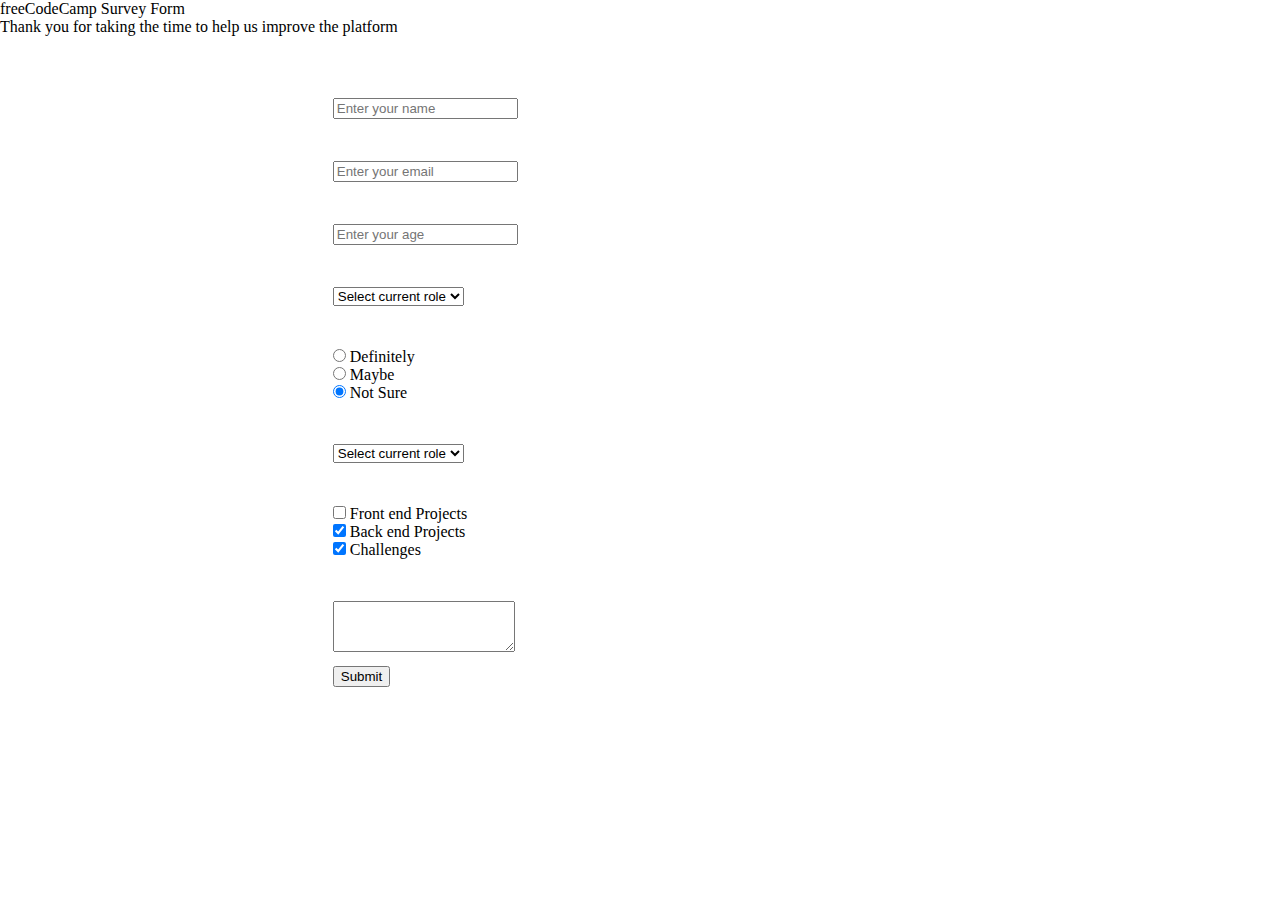
<file: Survey Form Project/index.html>
<!DOCTYPE html>
<html lang="en">

<head>
    <meta charset="UTF-8">
    <meta name="viewport" content="width=device-width, initial-scale=1.0">
    <title>Survey form project</title>
    <link href="https://cdn.jsdelivr.net/npm/bootstrap@5.0.2/dist/css/bootstrap.min.css" rel="stylesheet"
        integrity="sha384-EVSTQN3/azprG1Anm3QDgpJLIm9Nao0Yz1ztcQTwFspd3yD65VohhpuuCOmLASjC" crossorigin="anonymous">
    <link rel="stylesheet" href="styles.css">
</head>

<body>
    <div class="container-fluid text-white bg-dark">
        <div class="text-center">
            <p class="display-6 text-center">freeCodeCamp Survey Form</p>
            <p>Thank you for taking the time to help us improve the platform</p>
        </div>
        <div class="main-section">
            <form action="#">
                <div>
                    <p class="form-text">Name</p>
                    <input type="text" class="form-control" placeholder="Enter your name">
                </div>
                <div>
                    <p class="form-text">Email</p>
                    <input type="text" class="form-control" placeholder="Enter your email">
                </div>
                <div>
                    <p class="form-text">Age</p>
                    <input type="text" class="form-control" placeholder="Enter your age">
                </div>
                <div>
                    <p class="form-text">Which option best describes your current role?</p>
                    <div class="input-group mb-3">
                        <!-- <label class="input-group-text" for="inputGroupSelect01">Options</label> -->
                        <select class="form-select" id=" inputGroupSelect01">
                            <option selected>Select current role</option>
                            <option value="1">Student</option>
                            <option value="2">Full Time Job</option>
                            <option value="3">Full Time Learner</option>
                            <option value="4">Prefer Not to Say</option>
                            <option value="5">Other</option>
                        </select>
                    </div>
                </div>
                <p class="form-text">Would you recommend freeCodeCamp to a friend?</p>
                <div class="form-check">
                    <input class="form-check-input" type="radio" name="flexRadioDefault" id="flexRadioDefault1">
                    <label class="form-check-label" for="flexRadioDefault1">
                        Definitely
                    </label>
                </div>
                <div class="form-check">
                    <input class="form-check-input" type="radio" name="flexRadioDefault" id="flexRadioDefault2" checked>
                    <label class="form-check-label" for="flexRadioDefault2">
                        Maybe
                    </label>
                </div>
                <div class="form-check">
                    <input class="form-check-input" type="radio" name="flexRadioDefault" id="flexRadioDefault3" checked>
                    <label class="form-check-label" for="flexRadioDefault2">
                        Not Sure
                    </label>
                </div>
                <div>
                    <p class="form-text">What is your favorite feature of freeCodeCamp?</p>
                    <div class="input-group mb-3">
                        <!-- <label class="input-group-text" for="inputGroupSelect01">Options</label> -->
                        <select class="form-select" id=" inputGroupSelect01">
                            <option selected>Select current role</option>
                            <option value="1">Student</option>
                            <option value="2">Full Time Job</option>
                            <option value="3">Full Time Learner</option>
                            <option value="4">Prefer Not to Say</option>
                            <option value="5">Other</option>
                        </select>
                    </div>
                </div>

                <p class="form-text">What would you like to see improved? (Check all that apply)</p>
                <div class="form-check">
                    <input class="form-check-input" type="checkbox" value="" id="flexCheckDefault">
                    <label class="form-check-label" for="flexCheckDefault">
                        Front end Projects
                    </label>
                </div>
                <div class="form-check">
                    <input class="form-check-input" type="checkbox" value="" id="flexCheckChecked" checked>
                    <label class="form-check-label" for="flexCheckChecked">
                        Back end Projects
                    </label>
                </div>
                <div class="form-check">
                    <input class="form-check-input" type="checkbox" value="" id="flexCheckChecked" checked>
                    <label class="form-check-label" for="flexCheckChecked">
                        Challenges
                    </label>
                </div>


                <div class="form-group">
                    <label for="exampleFormControlTextarea1" class="form-text">Any comments or suggestions?</label>
                    <textarea class="form-control rounded-0" id="exampleFormControlTextarea1" rows="3"></textarea>
                </div>
                <div class="d-grid gap-2" id="button">
                    <button class="btn btn-primary" type="submit">Submit</button>
                </div>


            </form>
        </div>
    </div>


    <script src="https://cdn.jsdelivr.net/npm/bootstrap@5.0.2/dist/js/bootstrap.bundle.min.js"
        integrity="sha384-MrcW6ZMFYlzcLA8Nl+NtUVF0sA7MsXsP1UyJoMp4YLEuNSfAP+JcXn/tWtIaxVXM"
        crossorigin="anonymous"></script>
</body>

</html>
</file>
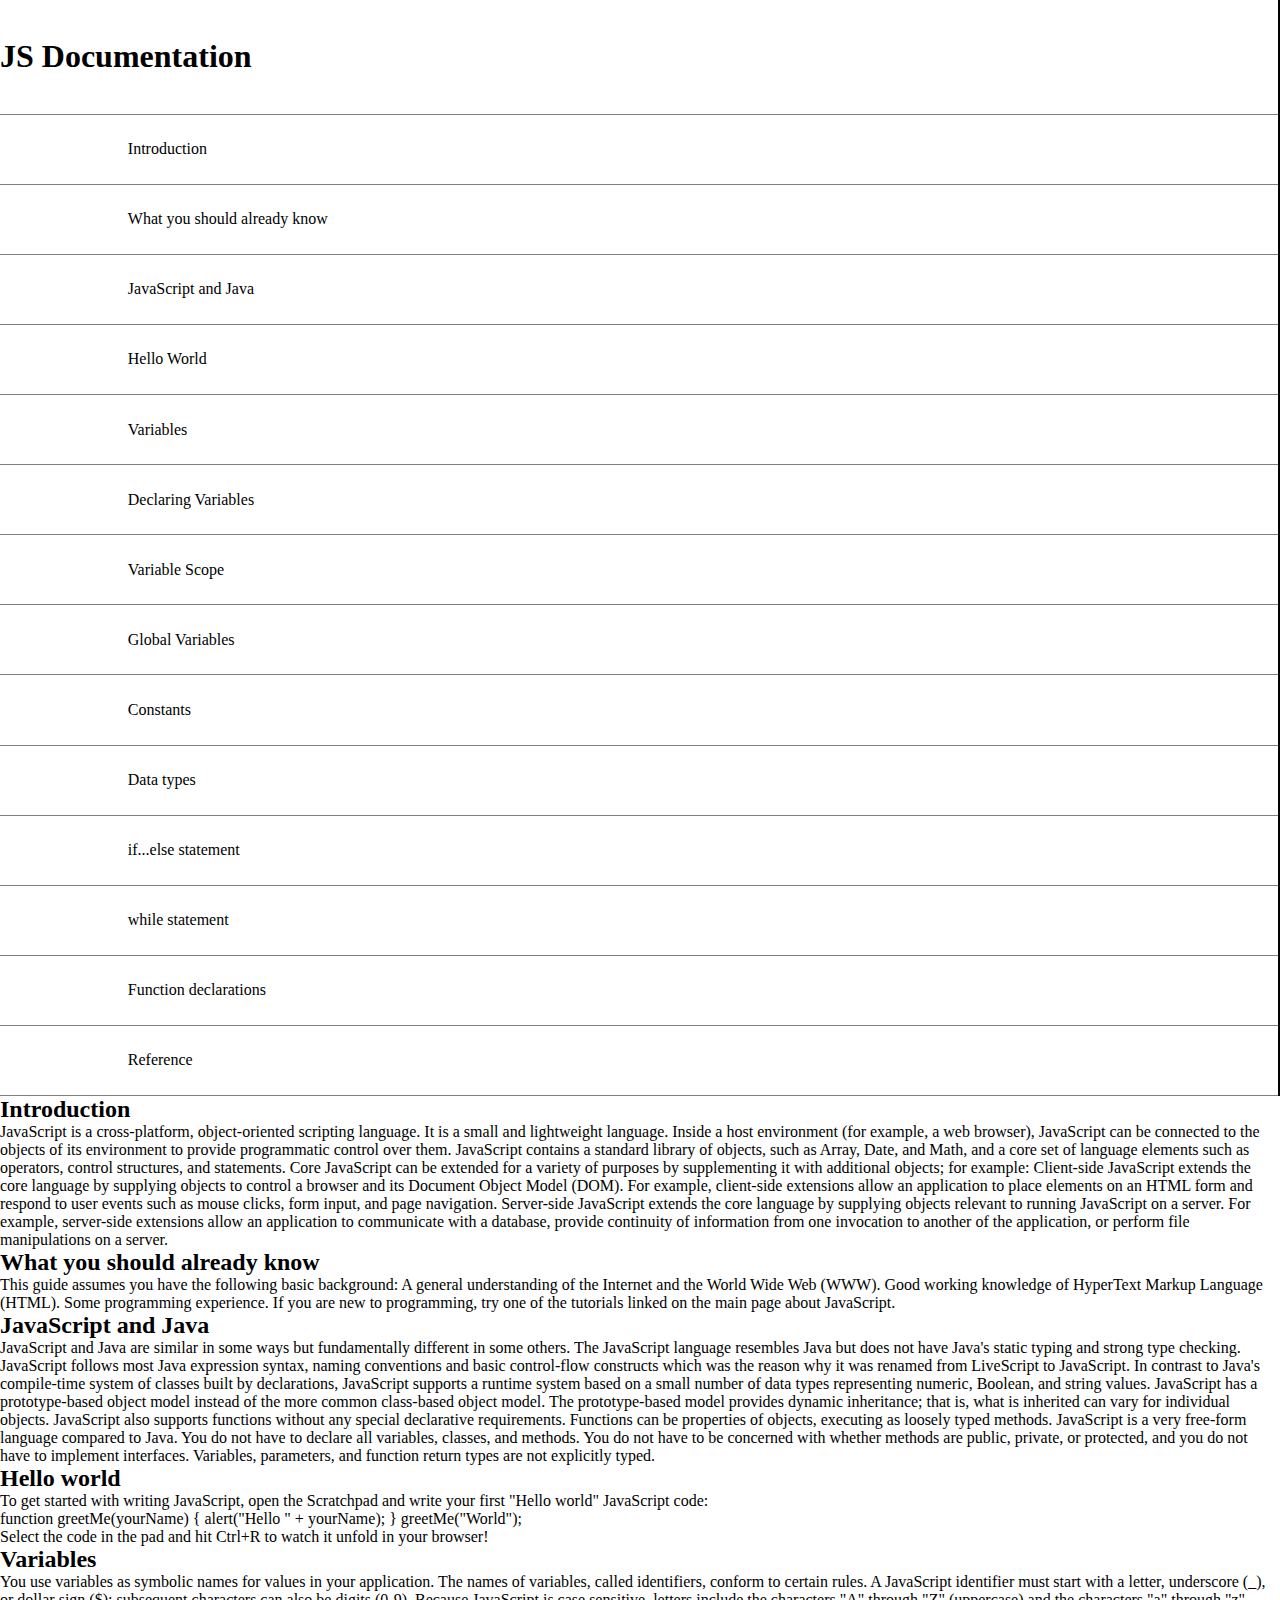
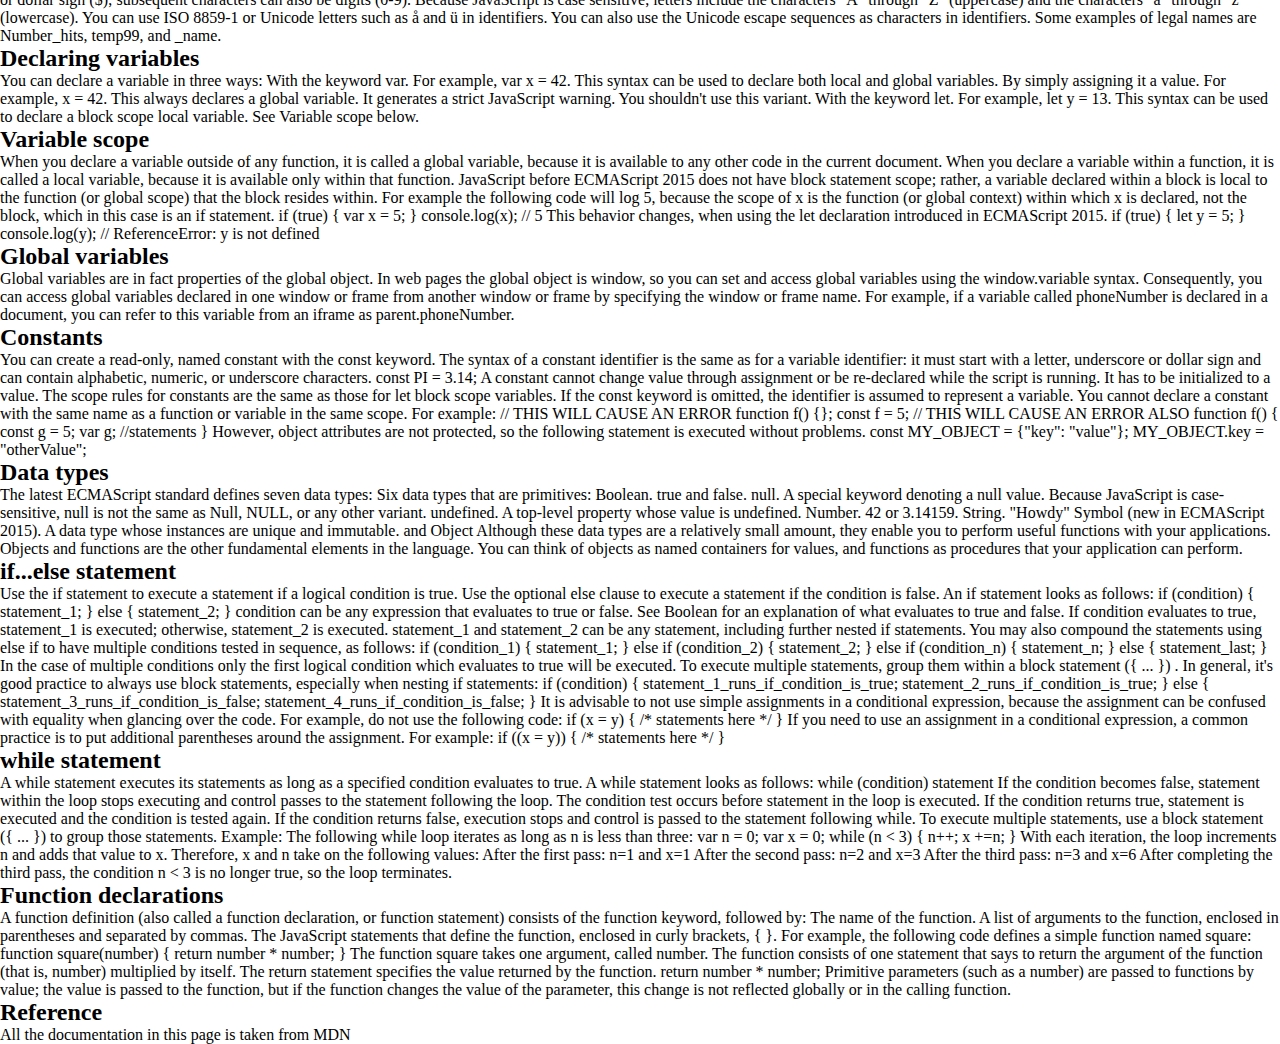
<file: Technical Documentation Project/index.html>
<!DOCTYPE html>
<html lang="en">

<head>
    <meta charset="UTF-8">
    <meta name="viewport" content="width=device-width, initial-scale=1.0">
    <title>Document</title>
    <link href="https://cdn.jsdelivr.net/npm/bootstrap@5.0.2/dist/css/bootstrap.min.css" rel="stylesheet"
        integrity="sha384-EVSTQN3/azprG1Anm3QDgpJLIm9Nao0Yz1ztcQTwFspd3yD65VohhpuuCOmLASjC" crossorigin="anonymous">
    <link rel="stylesheet" href="style.css">
</head>

<body>
    <div class="container-fluid">
        <div class="row">
            <div class="left-section col-4 w-25 px-0">
                <h1 class="fs-3  text-center ">JS Documentation</h1>
                <p>Introduction</p>
                <p>What you should already know</p>
                <p>JavaScript and Java</p>
                <p>Hello World</p>
                <p>Variables</p>
                <p>Declaring Variables</p>
                <p>Variable Scope</p>
                <p>Global Variables</p>
                <p>Constants</p>
                <p>Data types</p>
                <p>if...else statement</p>
                <p>while statement</p>
                <p>Function declarations</p>
                <p>Reference</p>
            </div>
            <div class="col-8 w-75">
                <div class="">
                    <h2>Introduction</h2>
                    <p> JavaScript is a cross-platform, object-oriented scripting language. It is a small and
                        lightweight
                        language. Inside a host environment (for example, a web browser), JavaScript can be connected to
                        the
                        objects of its environment to provide programmatic control over them.

                        JavaScript contains a standard library of objects, such as Array, Date, and Math, and a core set
                        of
                        language elements such as operators, control structures, and statements. Core JavaScript can be
                        extended
                        for a variety of purposes by supplementing it with additional objects; for example:

                        Client-side JavaScript extends the core language by supplying objects to control a browser and
                        its
                        Document Object Model (DOM). For example, client-side extensions allow an application to place
                        elements
                        on an HTML form and respond to user events such as mouse clicks, form input, and page
                        navigation.
                        Server-side JavaScript extends the core language by supplying objects relevant to running
                        JavaScript
                        on
                        a server. For example, server-side extensions allow an application to communicate with a
                        database,
                        provide continuity of information from one invocation to another of the application, or perform
                        file
                        manipulations on a server.</p>
                </div>
                <div class="">
                    <h2>What you should already know</h2>
                    <p>This guide assumes you have the following basic background:

                        A general understanding of the Internet and the World Wide Web (WWW).
                        Good working knowledge of HyperText Markup Language (HTML).
                        Some programming experience. If you are new to programming, try one of the tutorials linked on
                        the main page about JavaScript.</p>
                </div>
                <div class="">
                    <h2>JavaScript and Java</h2>
                    <p>JavaScript and Java are similar in some ways but fundamentally different in some others. The
                        JavaScript language resembles Java but does not have Java's static typing and strong type
                        checking. JavaScript follows most Java expression syntax, naming conventions and basic
                        control-flow constructs which was the reason why it was renamed from LiveScript to JavaScript.

                        In contrast to Java's compile-time system of classes built by declarations, JavaScript supports
                        a runtime system based on a small number of data types representing numeric, Boolean, and string
                        values. JavaScript has a prototype-based object model instead of the more common class-based
                        object model. The prototype-based model provides dynamic inheritance; that is, what is inherited
                        can vary for individual objects. JavaScript also supports functions without any special
                        declarative requirements. Functions can be properties of objects, executing as loosely typed
                        methods.

                        JavaScript is a very free-form language compared to Java. You do not have to declare all
                        variables, classes, and methods. You do not have to be concerned with whether methods are
                        public, private, or protected, and you do not have to implement interfaces. Variables,
                        parameters, and function return types are not explicitly typed.</p>
                </div>
                <div class="">
                    <h2>Hello world</h2>
                    <p>To get started with writing JavaScript, open the Scratchpad and write your first "Hello world"
                        JavaScript code:
                    <div class="code">
                        function greetMe(yourName) { alert("Hello " + yourName); }
                        greetMe("World");
                    </div>
                    Select the code in the pad and hit Ctrl+R to watch it unfold in your browser!</p>
                </div>
                <div class="">
                    <h2>Variables</h2>
                    <p>You use variables as symbolic names for values in your application. The names of variables,
                        called identifiers, conform to certain rules.

                        A JavaScript identifier must start with a letter, underscore (_), or dollar sign ($); subsequent
                        characters can also be digits (0-9). Because JavaScript is case sensitive, letters include the
                        characters "A" through "Z" (uppercase) and the characters "a" through "z" (lowercase).

                        You can use ISO 8859-1 or Unicode letters such as å and ü in identifiers. You can also use the
                        Unicode escape sequences as characters in identifiers. Some examples of legal names are
                        Number_hits, temp99, and _name.

                    </p>
                </div>
                <div class="">
                    <h2>Declaring variables</h2>
                    <p>You can declare a variable in three ways:
                        With the keyword var. For example,
                        var x = 42.
                        This syntax can be used to declare both local and global variables.

                        By simply assigning it a value. For example,
                        x = 42.
                        This always declares a global variable. It generates a strict JavaScript warning. You shouldn't
                        use this variant.

                        With the keyword let. For example,
                        let y = 13.
                        This syntax can be used to declare a block scope local variable. See Variable scope below.

                    </p>
                </div>
                <div class="">
                    <h2>Variable scope</h2>
                    <p>When you declare a variable outside of any function, it is called a global variable, because it
                        is available to any other code in the current document. When you declare a variable within a
                        function, it is called a local variable, because it is available only within that function.

                        JavaScript before ECMAScript 2015 does not have block statement scope; rather, a variable
                        declared within a block is local to the function (or global scope) that the block resides
                        within. For example the following code will log 5, because the scope of x is the function (or
                        global context) within which x is declared, not the block, which in this case is an if
                        statement.

                        if (true) { var x = 5; } console.log(x); // 5
                        This behavior changes, when using the let declaration introduced in ECMAScript 2015.

                        if (true) { let y = 5; } console.log(y); // ReferenceError: y is
                        not defined

                    </p>
                </div>
                <div class="">
                    <h2>Global variables</h2>
                    <p>Global variables are in fact properties of the global object. In web pages the global object is
                        window, so you can set and access global variables using the window.variable syntax.

                        Consequently, you can access global variables declared in one window or frame from another
                        window or frame by specifying the window or frame name. For example, if a variable called
                        phoneNumber is declared in a document, you can refer to this variable from an iframe as
                        parent.phoneNumber.

                    </p>
                </div>
                <div class="">
                    <h2>Constants</h2>
                    <p>You can create a read-only, named constant with the const keyword. The syntax of a constant
                        identifier is the same as for a variable identifier: it must start with a letter, underscore or
                        dollar sign and can contain alphabetic, numeric, or underscore characters.

                        const PI = 3.14;
                        A constant cannot change value through assignment or be re-declared while the script is running.
                        It has to be initialized to a value.

                        The scope rules for constants are the same as those for let block scope variables. If the const
                        keyword is omitted, the identifier is assumed to represent a variable.

                        You cannot declare a constant with the same name as a function or variable in the same scope.
                        For example:

                        // THIS WILL CAUSE AN ERROR function f() {}; const f = 5; // THIS
                        WILL CAUSE AN ERROR ALSO function f() { const g = 5; var g;
                        //statements }
                        However, object attributes are not protected, so the following statement is executed without
                        problems.
                        const MY_OBJECT = {"key": "value"}; MY_OBJECT.key =
                        "otherValue";

                    </p>
                </div>
                <div class="">
                    <h2>Data types</h2>
                    <p>The latest ECMAScript standard defines seven data types:

                        Six data types that are primitives:

                        Boolean. true and false.
                        null. A special keyword denoting a null value. Because JavaScript is case-sensitive, null is not
                        the same as Null, NULL, or any other variant.
                        undefined. A top-level property whose value is undefined.
                        Number. 42 or 3.14159.
                        String. "Howdy"
                        Symbol (new in ECMAScript 2015). A data type whose instances are unique and immutable.
                        and Object
                        Although these data types are a relatively small amount, they enable you to perform useful
                        functions with your applications. Objects and functions are the other fundamental elements in
                        the language. You can think of objects as named containers for values, and functions as
                        procedures that your application can perform.

                    </p>
                </div>
                <div class="">
                    <h2>if...else statement</h2>
                    <p>Use the if statement to execute a statement if a logical condition is true. Use the optional else
                        clause to execute a statement if the condition is false. An if statement looks as follows:
                        if (condition) { statement_1; } else { statement_2; }
                        condition can be any expression that evaluates to true or false. See Boolean for an explanation
                        of what evaluates to true and false. If condition evaluates to true, statement_1 is executed;
                        otherwise, statement_2 is executed. statement_1 and statement_2 can be any statement, including
                        further nested if statements.
                        You may also compound the statements using else if to have multiple conditions tested in
                        sequence, as follows:

                        if (condition_1) { statement_1; } else if (condition_2) {
                        statement_2; } else if (condition_n) { statement_n; } else {
                        statement_last; }
                        In the case of multiple conditions only the first logical condition which evaluates to true will
                        be executed. To execute multiple statements, group them within a block statement ({ ... }) . In
                        general, it's good practice to always use block statements, especially when nesting if
                        statements:
                        if (condition) { statement_1_runs_if_condition_is_true;
                        statement_2_runs_if_condition_is_true; } else {
                        statement_3_runs_if_condition_is_false;
                        statement_4_runs_if_condition_is_false; }
                        It is advisable to not use simple assignments in a conditional expression, because the
                        assignment can be confused with equality when glancing over the code. For example, do not use
                        the following code:
                        if (x = y) { /* statements here */ }
                        If you need to use an assignment in a conditional expression, a common practice is to put
                        additional parentheses around the assignment. For example:
                        if ((x = y)) { /* statements here */ }
                    </p>
                </div>
                <div class="">
                    <h2>while statement</h2>
                    <p>A while statement executes its statements as long as a specified condition evaluates to true. A
                        while statement looks as follows:
                        while (condition) statement
                        If the condition becomes false, statement within the loop stops executing and control passes to
                        the statement following the loop.
                        The condition test occurs before statement in the loop is executed. If the condition returns
                        true, statement is executed and the condition is tested again. If the condition returns false,
                        execution stops and control is passed to the statement following while.

                        To execute multiple statements, use a block statement ({ ... }) to group those statements.

                        Example:
                        The following while loop iterates as long as n is less than three:

                        var n = 0; var x = 0; while (n < 3) { n++; x +=n; } With each iteration, the loop increments n
                            and adds that value to x. Therefore, x and n take on the following values: After the first
                            pass: n=1 and x=1 After the second pass: n=2 and x=3 After the third pass: n=3 and x=6 After
                            completing the third pass, the condition n < 3 is no longer true, so the loop terminates.
                            </p>
                </div>
                <div class="">
                    <h2>Function declarations</h2>
                    <p>A function definition (also called a function declaration, or function statement) consists of the
                        function keyword, followed by:
                        The name of the function.
                        A list of arguments to the function, enclosed in parentheses and separated by commas.
                        The JavaScript statements that define the function, enclosed in curly brackets, { }.
                        For example, the following code defines a simple function named square:

                        function square(number) { return number * number; }
                        The function square takes one argument, called number. The function consists of one statement
                        that says to return the argument of the function (that is, number) multiplied by itself. The
                        return statement specifies the value returned by the function.

                        return number * number;
                        Primitive parameters (such as a number) are passed to functions by value; the value is passed to
                        the function, but if the function changes the value of the parameter, this change is not
                        reflected globally or in the calling function.
                    </p>
                </div>
                <div class="">
                    <h2>Reference</h2>
                    <p>All the documentation in this page is taken from MDN
                    </p>
                </div>
            </div>
        </div>
    </div>
    <script src="https://cdn.jsdelivr.net/npm/bootstrap@5.0.2/dist/js/bootstrap.bundle.min.js"
        integrity="sha384-MrcW6ZMFYlzcLA8Nl+NtUVF0sA7MsXsP1UyJoMp4YLEuNSfAP+JcXn/tWtIaxVXM"
        crossorigin="anonymous"></script>
</body>

</html>
</file>
<file: Survey Form Project/styles.css>
body,
* {
    box-sizing: border-box;
    margin: 0;
}

.main-section {
    width: 60%;
    margin: 0 auto;
    border-radius: 10px;
    display: flex;
    justify-content: center;
    /* height: 100vw; */
}

.form-text {
    margin: 10px 0;
    color: white;
    display: block;
    font-size: 1.2rem;
}

#button {
    margin: 10px 0;
}

form {
    margin: 20px auto;
    width: 80%;
}
</file>
<file: Technical Documentation Project/style.css>
body,
* {
    margin: 0;
    padding: 0;
}

.left-section {
    border-right: 2px solid black;
}

.left-section h1 {
    border-bottom: 1px solid grey;
    padding-top: 3%;
    padding-bottom: 3%;
}

.left-section p {
    /* padding-top: auto; */
    padding: 2% 0 2% 10%;
    /* padding-left: 10%; */


    border-bottom: 1px solid grey;
}
</file>
